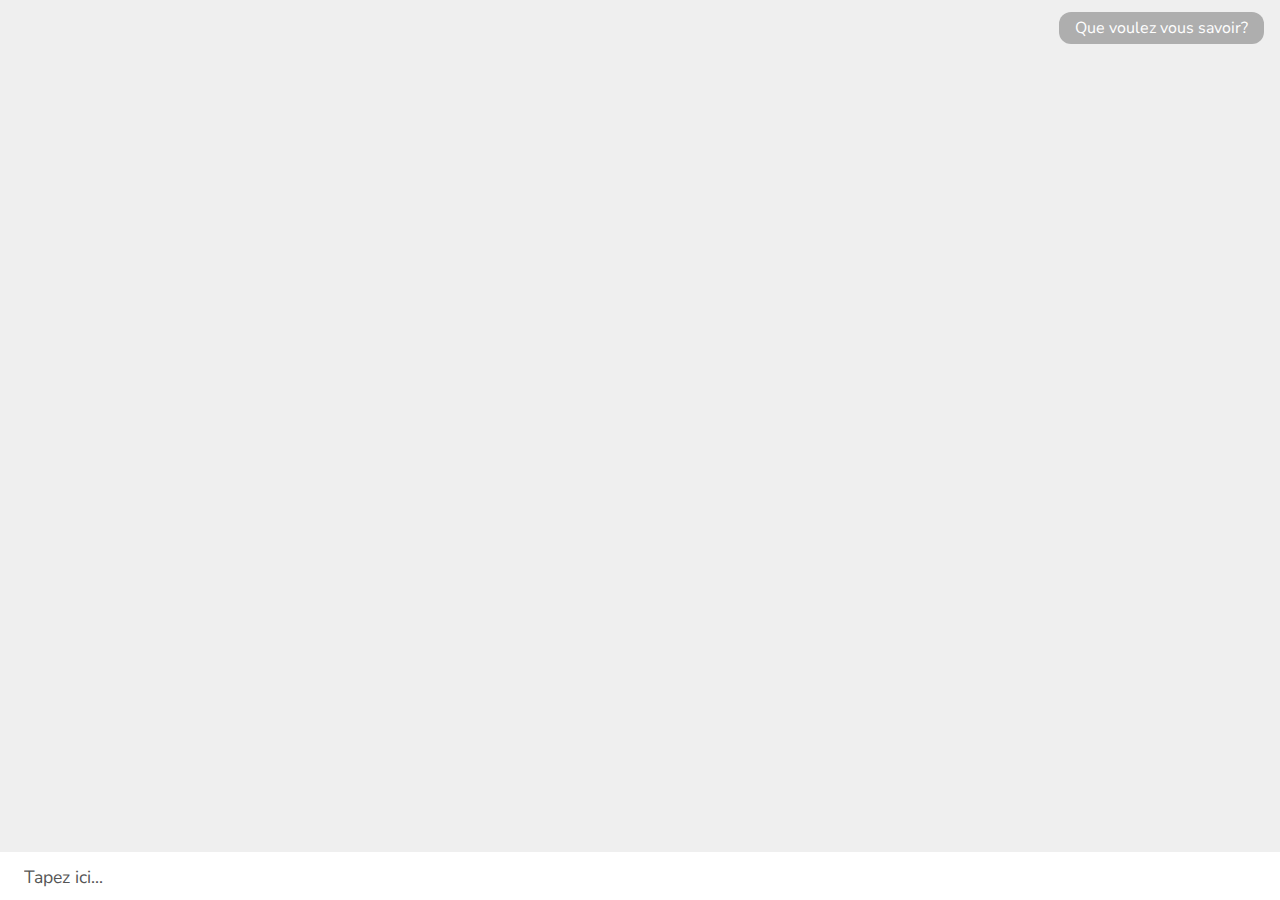
<file: front-end/front.html>
<!DOCTYPE html>
<html lang="en">
<head>
    <meta charset="UTF-8">
    <title>Chatbot</title>
    <link rel="stylesheet" type="text/css" href="reset.css">
    <link rel="stylesheet" type="text/css" href="theme.css">
    <script>
        /* Gets a random greeting sentence */
        function getGreeting() {
            var greetings = [
                "Bonjour! En quoi puis-je vous aider?",
                "Que voulez vous savoir?",
                "Je me ferai un plaisir de répondre à vos questions!"
            ];
            var randomGreetingIndex = Math.floor((Math.random() * 1000) + 1) % greetings.length;
            return greetings[randomGreetingIndex];
        }

        /* Adds a message from the user */
        function addUserMessage(text) {
            var messageBox = document.createElement("div");
            messageBox.className += "message-box";
            var message = document.createElement("div");
            message.className += "message user-message";
            message.innerHTML = text;
            messageBox.appendChild(message);
            document.getElementById("chat-window").appendChild(messageBox);
        }

        /* Adds a message from the bot */
        function addBotMessage(text) {
            var messageBox = document.createElement("div");
            messageBox.className += "message-box";
            var message = document.createElement("div");
            message.className += "message bot-message";
            message.innerHTML = text;
            messageBox.appendChild(message);
            document.getElementById("chat-window").appendChild(messageBox);
        }

        /* Initialises the page */
        function initialize() {
            /* Set the first message */
            var inputElement = document.getElementById('text-area');
            if (inputElement) {
                addBotMessage(getGreeting());
            }
        }

        /* Filters key presses on text-area input */
        function enterKeyFilter(event, callback) {
            /* If key pressed is enter */
            if (event.keyCode === 13) {
                /* Look for the text value */
                var input = document.getElementById("text-area");
                var value = input.value;
                /* Add it on the message window */
                addUserMessage(value);
                /* Empty the text input field */
                input.value = "";
                /* Call whatever we want */
                callback(value);
            }
        }

        function userSubmitCallback(text) {
            console.debug("User submitted : \"" + text + "\"");
        }


    </script>
</head>
<body onload="initialize()">
<div class="catbat">
    <div class="user-input box-shadow-inset-top">
        <input id="text-area" type="text" onkeypress="enterKeyFilter(event, userSubmitCallback)"
               placeholder="Tapez ici..."/>
    </div>
    <div id="chat-window"></div>
</div>

</body>
</html>
</file>
<file: front-end/theme.css>
@import url('https://fonts.googleapis.com/css?family=Nunito+Sans');

html, body {
    height: 100%;
    width: 100%;
    background: #EFEFEF;

}

.catbat {
    background: #EFEFEF;
    height: 100%;
    width: 100%;
    font-family: 'Nunito Sans', sans-serif;
    font-size: 1em;
}

.user-input {
    height: 48px;
    width: 100%;
    background: #FCFCFC;
    position: fixed;
    bottom: 0;
}

.box-shadow-inset-top {
    -webkit-box-shadow: inset 0 32px 32px -32px rgba(0, 0, 0, 0.75);
    -moz-box-shadow: inset 0 32px 32px -32px rgba(0, 0, 0, 0.75);
    box-shadow: inset 0 32px 32px -32px rgba(0, 0, 0, 0.75);
}

.user-input > input {
    padding-left: 24px;
    height: 100%;
    width: 100%;
    border: none;
    font-family: 'Nunito Sans', sans-serif;
    font-size: 1.1em;
}

.user-input > input:focus {
    outline: none;
}

.user-input > input::placeholder {
    color: #555555;
    transition: color .3s;
    font-family: 'Nunito Sans', sans-serif;
}

.user-input:hover > input::placeholder {
    color: #ffffff;
    transition: color .3s;
}

#chat-window {
    display: block;
}

.message-box {
    display: inline-block;
    width: 100%;
}

.message {
    display: inline-block;
    margin: 12px 16px 0 16px;

    padding: 8px 16px;
    border-radius: 12px 12px 12px 12px;
    -moz-border-radius: 12px 12px 12px 12px;
    -webkit-border-radius: 12px 12px 12px 12px;
    border: 0 none #000000;
    color: white;
}

.bot-message {

    background: #AEAEAE;
    float: right;
}

.user-message {

    background: #88BC2F

}

.separator {
    width: 100%;
}
</file>
